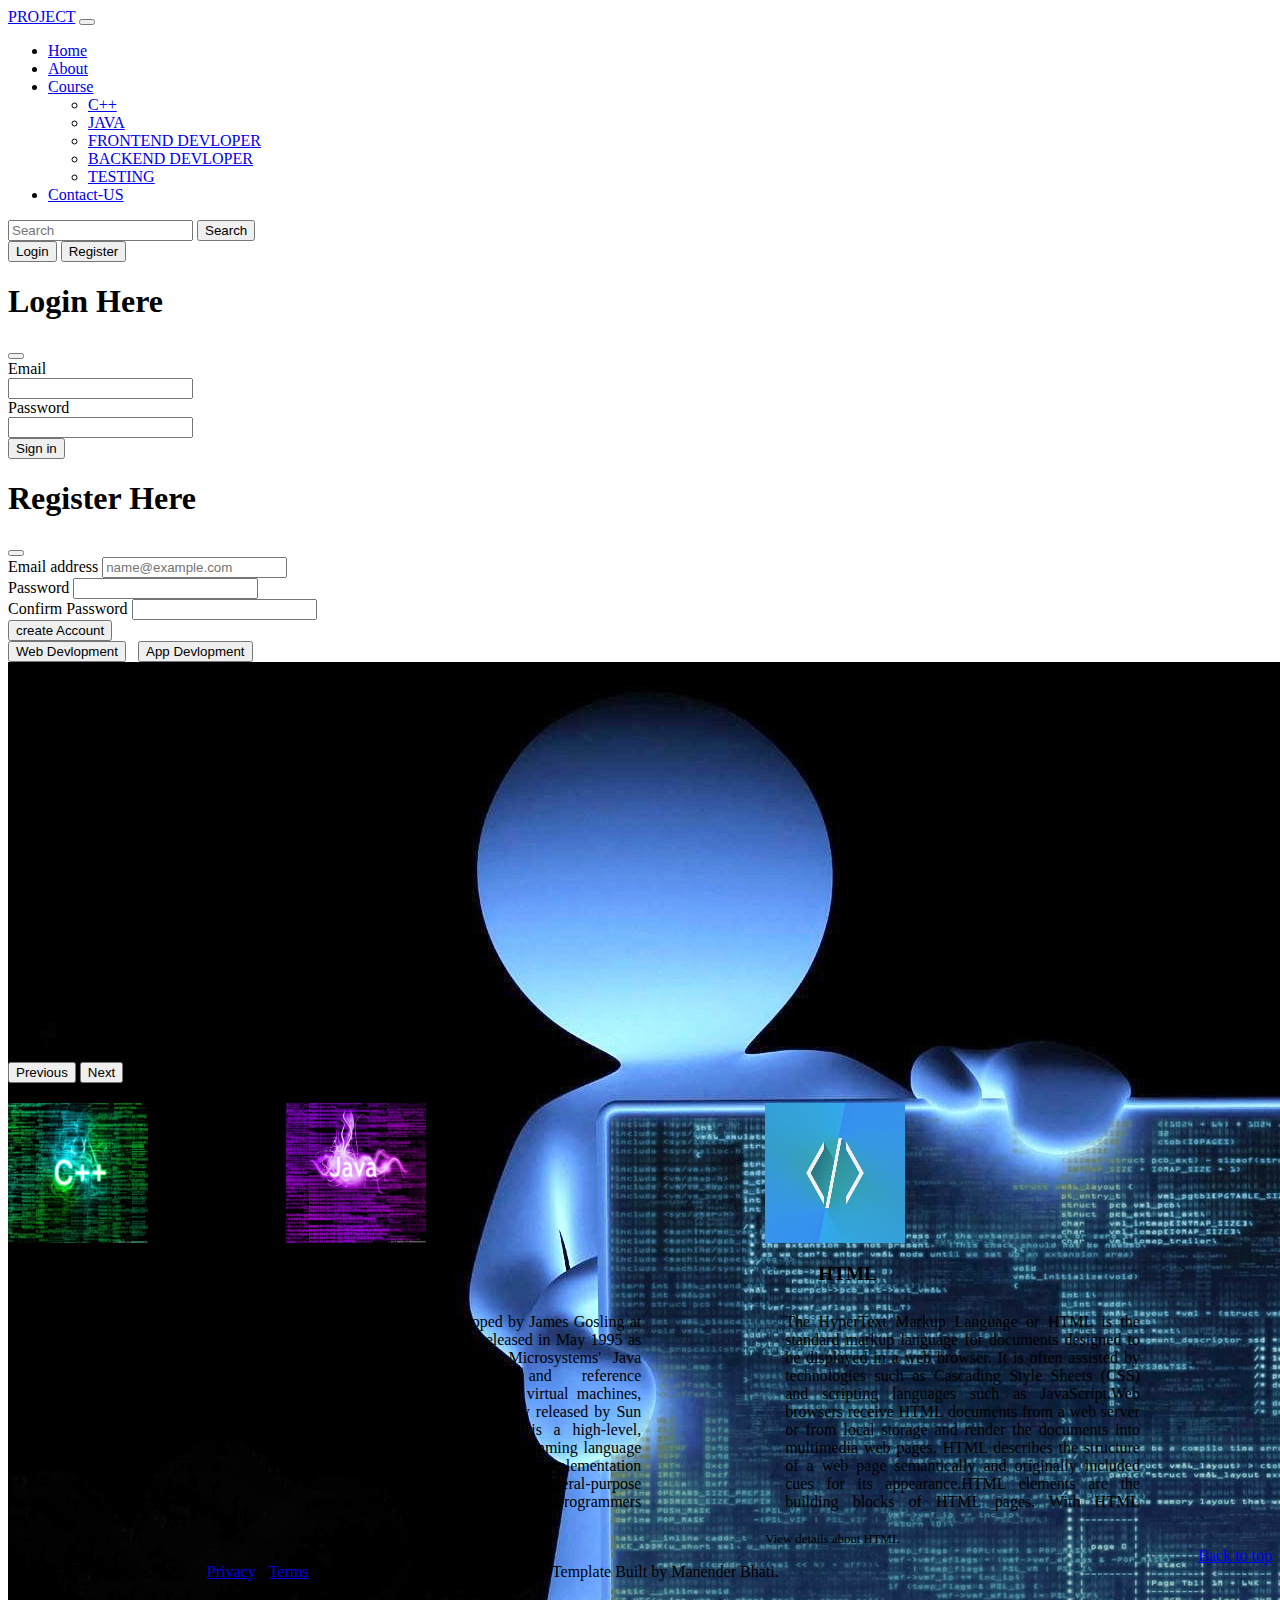
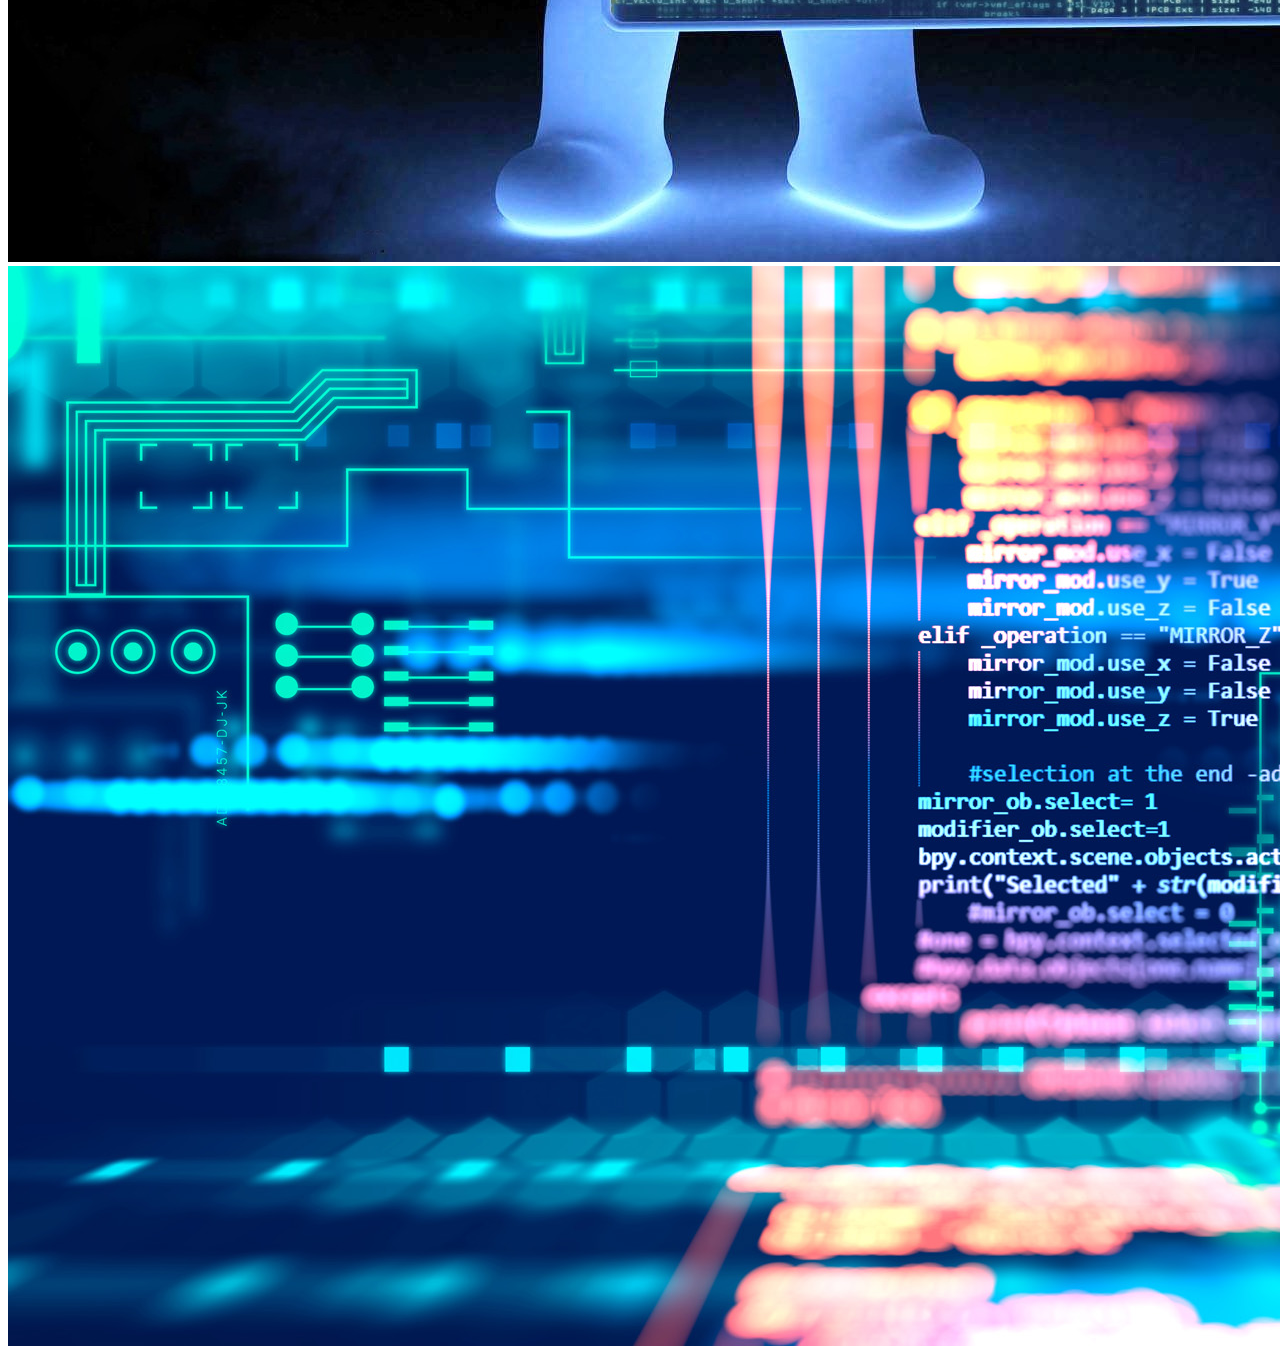
<file: index.html>
<!doctype html>
<html lang="en">

<head>
    <meta charset="utf-8">
    <meta name="viewport" content="width=device-width, initial-scale=1">
    <title>Project second</title>
    <link href="https://cdn.jsdelivr.net/npm/bootstrap@5.3.0/dist/css/bootstrap.min.css" rel="stylesheet"
        integrity="sha384-9ndCyUaIbzAi2FUVXJi0CjmCapSmO7SnpJef0486qhLnuZ2cdeRhO02iuK6FUUVM" crossorigin="anonymous">
    <link rel="stylesheet" href="index.css">
</head>

<body>
    <!-----------------------------------------------NAVIGATION SECTION --------------------------------------------->
    <nav class="navbar navbar-expand-lg bg-body-tertiary nav-bar" data-bs-theme="dark">
        <div class="container-fluid">
            <a class="navbar-brand" href="/index.html">PROJECT</a>
            <button class="navbar-toggler" type="button" data-bs-toggle="collapse"
                data-bs-target="#navbarSupportedContent" aria-controls="navbarSupportedContent" aria-expanded="false"
                aria-label="Toggle navigation">
                <span class="navbar-toggler-icon"></span>
            </button>
            <div class="collapse navbar-collapse" id="navbarSupportedContent">
                <ul class="navbar-nav me-auto mb-2 mb-lg-0">
                    <li class="nav-item">
                        <a class="nav-link active" aria-current="page" href="/index.html">Home</a>
                    </li>
                    <li class="nav-item">
                        <a class="nav-link" href="/about.html">About</a>
                    </li>
                    <li class="nav-item dropdown">
                        <a class="nav-link dropdown-toggle" href="#" role="button" data-bs-toggle="dropdown"
                            aria-expanded="false">
                            Course
                        </a>
                        <ul class="dropdown-menu">
                            <li><a class="dropdown-item" href="#">C++</a></li>
                            <li><a class="dropdown-item" href="#">JAVA</a></li>
                            <li><a class="dropdown-item" href="#">FRONTEND DEVLOPER</a></li>
                            <li><a class="dropdown-item" href="#">BACKEND DEVLOPER</a></li>
                            <li><a class="dropdown-item" href="#">TESTING </a></li>

                        </ul>
                    </li>
                    <li class="nav-item">
                        <a class="nav-link" href="/contact.html">Contact-US</a>
                    </li>

                </ul>
                <form class="d-flex" role="search">
                    <input class="form-control me-2" type="search" placeholder="Search" aria-label="Search">
                    <button class="btn btn-outline-light" type="submit">Search</button>
                </form>

                <div class="mx-2">
                    <button type="button" class="btn btn-danger" data-bs-toggle="modal" data-bs-target="#loginModal">Login</button>
                    <button type="button" class="btn btn-danger"  data-bs-toggle="modal" data-bs-target="#signupModal">Register</button>
                </div>
            </div>
        </div>
    </nav>

    <!------------------------- login modal ------------------>

  <!-- Modal -->
  <div class="modal fade" id="loginModal" tabindex="-1" aria-labelledby="loginModallabel" aria-hidden="true">
    <div class="modal-dialog">
      <div class="modal-content">
        <div class="modal-header">
          <h1 class="modal-title fs-5" id="exampleModalLabel">Login Here</h1>
          <button type="button" class="btn-close" data-bs-dismiss="modal" aria-label="Close"></button>
        </div>
        <div class="modal-body">
            <form>
                <div class="row mb-3">
                  <label for="inputEmail3" class="col-sm-2 col-form-label">Email</label>
                  <div class="col-sm-10">
                    <input type="email" class="form-control" id="inputEmail3">
                  </div>
                </div>
                <div class="row mb-3">
                  <label for="inputPassword3" class="col-sm-2 col-form-label">Password</label>
                  <div class="col-sm-10">
                    <input type="password" class="form-control" id="inputPassword3">
                  </div>
                </div>
                <div class="row mb-3">
                  <div class="col-sm-10 offset-sm-2">
                  </div>
                </div>
                <button type="submit" class="btn btn-primary">Sign in</button>
              </form>
        </div>
      </div>
    </div>
  </div>

  <!--------------------sign up------------------------>


  <!-- Modal -->
  <div class="modal fade" id="signupModal" tabindex="-1" aria-labelledby="signupModallabel" aria-hidden="true">
    <div class="modal-dialog">
      <div class="modal-content">
        <div class="modal-header">
          <h1 class="modal-title fs-5" id="exampleModalLabel">Register Here</h1>
          <button type="button" class="btn-close" data-bs-dismiss="modal" aria-label="Close"></button>
        </div>
        <div class="modal-body">
            <div class="mb-3">
                <label for="exampleFormControlInput1" class="form-label">Email address</label>
                <input type="email" class="form-control" id="exampleFormControlInput1" placeholder="name@example.com">
              </div>
              <div class="mb-3">
                <label for="exampleFormControlTextarea1" class="form-label">Password</label>
                <input class="form-control" id="exampleFormControlTextarea1" rows="3"></textarea>
              </div>
              <div class="mb-3">
                <label for="exampleFormControlTextarea1" class="form-label">Confirm Password</label>
                <input class="form-control" id="exampleFormControlTextarea1" rows="3"></textarea>
              </div>

              <button type="button" class="btn btn-success">create Account</button>
        </div>
      </div>
    </div>
  </div>

    <!-------------------------------------------------- IMAGE SECTION -------------------------------------------------->
    <div id="carouselExampleIndicators" class="carousel slide ">
        <div class="carousel-indicators">

            <button type="button" class="btn btn-success ">Web Devlopment</button>
            &nbsp;
            <button type="button" class="btn btn-danger ">App Devlopment</button>


        </div>
        <div class="carousel-inner images">
            <div class="carousel-item active ">
                <img src="front.jpg" class="d-block w-100 img-fluid">
            </div>

            <div class="carousel-item ">
                <img src="87-879470_computer-programming-coding-technology.jpg" class="d-block w-100 img-fluid"
                    alt="...">
            </div>

        </div>
        <button class="carousel-control-prev" type="button" data-bs-target="#carouselExampleIndicators"
            data-bs-slide="prev">
            <span class="carousel-control-prev-icon" aria-hidden="true">
            </span>
            <span class="visually-hidden">Previous</span>

        </button>

        <button class="carousel-control-next" type="button" data-bs-target="#carouselExampleIndicators"
            data-bs-slide="next">
            <span class="carousel-control-next-icon" aria-hidden="true"></span>
            <span class="visually-hidden">Next</span>
        </button>
    </div>

    <!------------------------------------------- heading section-------------------------- -->
    <div class="caintainer my-5 mx-5 heading">
        <div class="col-lg-4 ">
            <img src="c++.jpg" class="bd-placeholder-img rounded-circle" width="140" height="140">
            <h2 class="fw-normal center">C++</h2>
            <p>
                C++ gives programmers a high level of control over system resources and memory.
                The language was updated 4 major times in 2011, 2014, 2017, and 2020 to C++11, C++14, C++17, C++20.
                C++ is one of the world's most popular programming languages.
                C++ can be found in today's operating systems, Graphical User Interfaces, and embedded systems.
                C++ is an object-oriented programming language which gives a clear structure to programs and allows code
                to be reused, lowering development costs.
                C++ is portable and can be used to develop applications that can be adapted to multiple platforms.
                C++ is fun and easy to learn!
            </p>
            <a class="btn btn-secondary" style="font-size: 0.8rem; href=" #">View details about C++</a>




        </div>

        <div class="col-lg-4">
            <img src="java.jpg" class="bd-placeholder-img rounded-circle" width="140" height="140">
            <h2 class="fw-normal">JAVA</h2>
            <p>Java was originally developed by James Gosling at Sun Microsystems. It was released in May 1995 as a core
                component of Sun Microsystems' Java platform. The original and reference implementation Java compilers,
                virtual machines, and class libraries were originally released by Sun under proprietary licenses.Java is
                a high-level, class-based, object-oriented programming language that is designed to have as few
                implementation dependencies as possible. It is a general-purpose programming language intended to let
                programmers write once, run anywhere (WORA),[17] meaning that compiled Java code can run on all
                platforms that support Java without the need to recompile.[18] Java applications are typically compiled
                to bytecode that can run on any Java virtual machine (JVM) regardless of the underlying computer
                architecture. The syntax of Java is similar to C and C++, but has fewer low-level facilities than either
                of them. The Java runtime provides dynamic capabilities (such as reflection and runtime code
                modification) that are typically not available in traditional compiled languages. </p>
            <a class="btn btn-secondary" style="font-size: 0.8rem; href=" #">View details about JAVA </a>
        </div>


        <div class="col-lg-4">
            <img src="html.jpg" class="bd-placeholder-img rounded-circle" width="140" height="140">
            <h2 class="fw-normal">HTML</h2>
            <p> The HyperText Markup Language or HTML is the standard markup language for documents designed to be
                displayed in a web browser. It is often assisted by technologies such as Cascading Style Sheets (CSS)
                and scripting languages such as JavaScript.Web browsers receive HTML documents from a web server or from
                local storage and render the documents into multimedia web pages. HTML describes the structure of a web
                page semantically and originally included cues for its appearance.HTML elements are the building blocks
                of HTML pages. With HTML constructs, images and other objects such as interactive forms may be embedded
                into the rendered page. HTML provides a means to create structured documents by denoting structural
                semantics for text such as headings, paragraphs, lists, links, quotes, and other items. HTML elements
                are delineated by tags, written using angle brackets. Tags such as and directly introduce content into
                the page. Other tags such as and surround and provide information about document text and may include
                sub-element tags. Browsers do not display the HTML tags but use them to interpret the content of the
                page.</p>
            <a class="btn btn-secondary" style="font-size: 0.8rem; href=" #">View details about HTML</a>
        </div>
    </div>


    <footer class="py-5 text-center text-body-secondary bg-body-tertiary footer">
        <p class="term">© 2020–2024 Company, Inc. · <a href="#">Privacy</a> · <a href="#">Terms</a></p>
        <p>Blog Template Built by Manender Bhati</a>.</p>
        <p class="mb-0" style="margin:0px 3px 0px 0px">
        </p>
        <div>
            <a href="#">Back to top</a>
        </div>
    </footer>




    <script src="https://cdn.jsdelivr.net/npm/bootstrap@5.3.0/dist/js/bootstrap.bundle.min.js"
        integrity="sha384-geWF76RCwLtnZ8qwWowPQNguL3RmwHVBC9FhGdlKrxdiJJigb/j/68SIy3Te4Bkz"
        crossorigin="anonymous"></script>
</body>

</html>
</file>
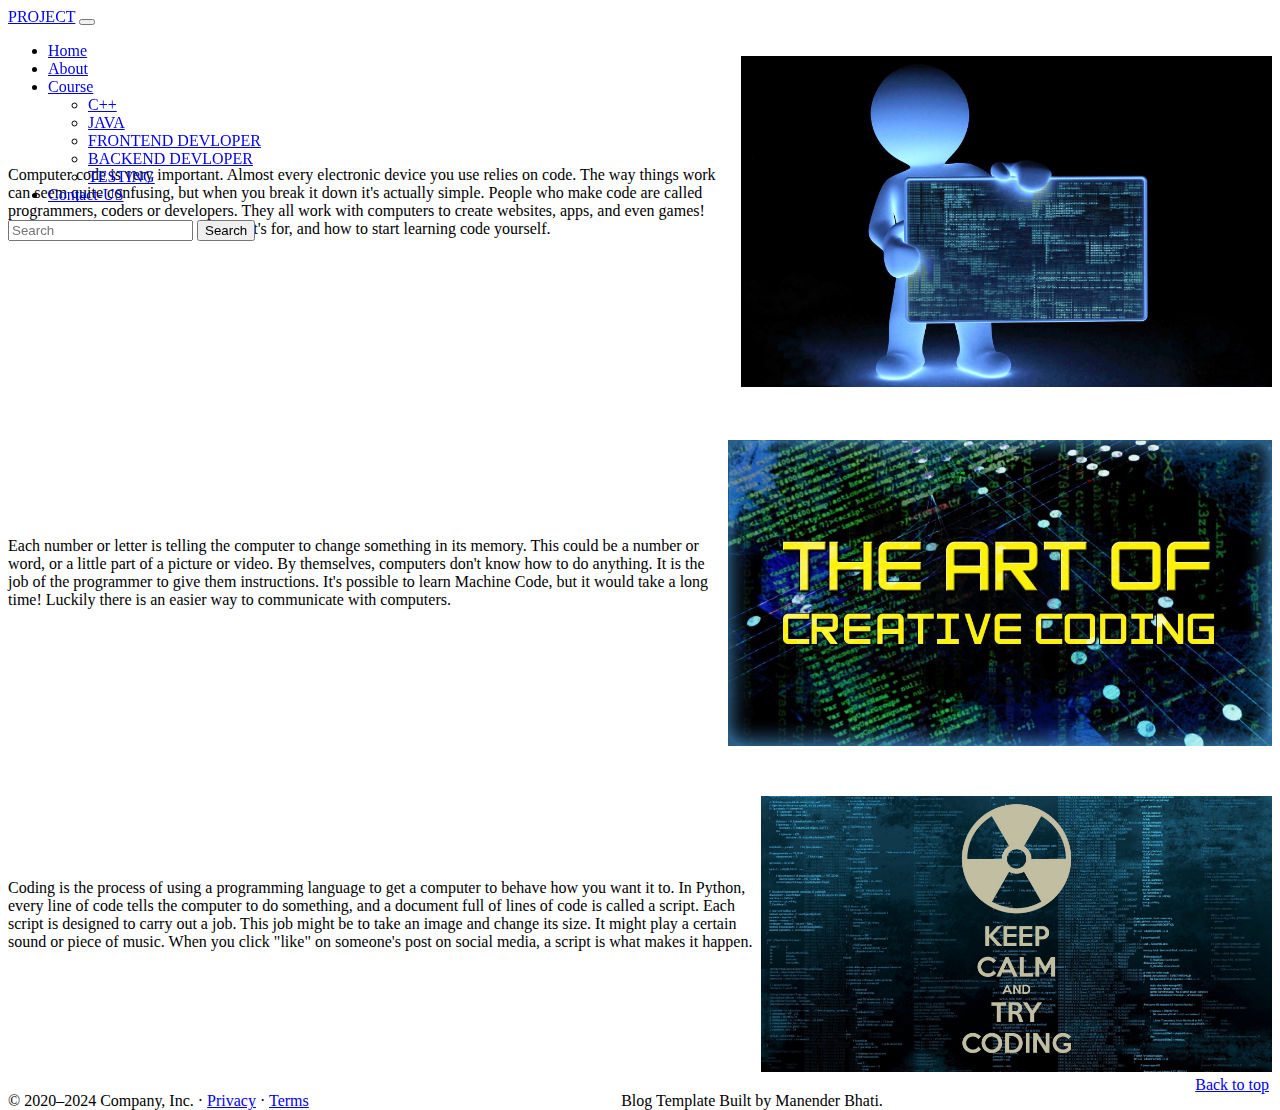
<file: about.html>
<!doctype html>
<html lang="en">

<head>
    <meta charset="utf-8">
    <meta name="viewport" content="width=device-width, initial-scale=1">
    <title>Project second</title>
    <link href="https://cdn.jsdelivr.net/npm/bootstrap@5.3.0/dist/css/bootstrap.min.css" rel="stylesheet"
        integrity="sha384-9ndCyUaIbzAi2FUVXJi0CjmCapSmO7SnpJef0486qhLnuZ2cdeRhO02iuK6FUUVM" crossorigin="anonymous">
    <link rel="stylesheet" href="about.css">
</head>

<body>
    <!-----------------------------------------------NAVIGATION SECTION --------------------------------------------->
    <nav class="navbar navbar-expand-lg bg-body-tertiary nav-bar " data-bs-theme="dark">
        <div class="container-fluid">
            <a class="navbar-brand" href="#">PROJECT</a>
            <button class="navbar-toggler" type="button" data-bs-toggle="collapse"
                data-bs-target="#navbarSupportedContent" aria-controls="navbarSupportedContent" aria-expanded="false"
                aria-label="Toggle navigation">
                <span class="navbar-toggler-icon"></span>
            </button>
            <div class="collapse navbar-collapse" id="navbarSupportedContent">
                <ul class="navbar-nav me-auto mb-2 mb-lg-0">
                    <li class="nav-item">
                        <a class="nav-link " aria-current="page" href="/index.html">Home</a>
                    </li>
                    <li class="nav-item">
                        <a class="nav-link active" href="/about.html">About</a>
                    </li>
                    <li class="nav-item dropdown">
                        <a class="nav-link dropdown-toggle" href="#" role="button" data-bs-toggle="dropdown"
                            aria-expanded="false">
                            Course
                        </a>
                        <ul class="dropdown-menu">
                            <li><a class="dropdown-item" href="#">C++</a></li>
                            <li><a class="dropdown-item" href="#">JAVA</a></li>
                            <li><a class="dropdown-item" href="#">FRONTEND DEVLOPER</a></li>
                            <li><a class="dropdown-item" href="#">BACKEND DEVLOPER</a></li>
                            <li><a class="dropdown-item" href="#">TESTING </a></li>

                        </ul>
                    </li>
                    <li class="nav-item">
                        <a class="nav-link" href="/contact.html">Contact-US</a>
                    </li>

                </ul>
                <form class="d-flex" role="search">
                    <input class="form-control me-2" type="search" placeholder="Search" aria-label="Search">
                    <button class="btn btn-outline-success" type="submit">Search</button>
                </form>
            </div>
        </div>
    </nav>

    <!---------------------- content section----------------------- -->

    <div class="caintainer">
        <div class="row featurette caintainer-con ">
            <div class="col-md-7 order-md-0">
                <h2 class="featurette-heading fw-normal lh-1"> <span class="text-body-secondary"></span></h2>
                <p class="lead">
                    Computer code is very important. Almost every electronic device you use relies on code. The way
                    things work can seem quite confusing, but when you break it down it's actually simple.
                    People who make code are called programmers, coders or developers. They all work with computers to
                    create websites, apps, and even games! Today you'll learn what code it, what it's for, and how to
                    start learning code yourself.
                </p>
            </div>
            <div class="col-md-5">
                <img src="1st.jpg" class="image">
            </div>
        </div>

        <div class="row featurette caintainer-con order-md-2">
            <div class="col-md-7 order-md-1">
                <h2 class="featurette-heading fw-normal lh-1"> <span class="text-body-secondary"></span></h2>
                <p class="lead">
                    Each number or letter is telling the computer to change something in its memory. This could be a
                    number or word, or a little part of a picture or video. By themselves, computers don't know how to
                    do anything. It is the job of the programmer to give them instructions.
                    It's possible to learn Machine Code, but it would take a long time! Luckily there is an easier way
                    to communicate with computers.
                </p>
            </div>
            <div class="col-md-5">
                <img src="2nd.jpg" class="image">
            </div>
        </div>

        <div class="row featurette caintainer-con">
            <div class="col-md-7 order-md-0">
                <h2 class="featurette-heading fw-normal lh-1"> <span class="text-body-secondary"></span></h2>
                <p class="lead">
                    Coding is the process of using a programming language to get a computer to behave how you want it
                    to. In Python, every line of code tells the computer to do something, and a document full of lines
                    of code is called a script.
                    Each script is designed to carry out a job. This job might be to take an image and change its size.
                    It might play a certain sound or piece of music. When you click "like" on someone's post on social
                    media, a script is what makes it happen.
                </p>
            </div>
            <div class="col-md-5">
                <img src="3rd.jpg" class="image">
            </div>
        </div>
    </div>

    <!-- -----------footer section------------------- -->
    <footer class="py-5 text-center text-body-secondary bg-body-tertiary footer">
        <p class="term">© 2020–2024 Company, Inc. · <a href="#">Privacy</a> · <a href="#">Terms</a></p>
        <p>Blog Template Built by Manender Bhati</a>.</p>
        <p class="mb-0" style="margin:0px 3px 0px 0px ;">
            <a href="#">Back to top</a>
        </p>

    </footer>

    <script src="https://cdn.jsdelivr.net/npm/bootstrap@5.3.0/dist/js/bootstrap.bundle.min.js"
        integrity="sha384-geWF76RCwLtnZ8qwWowPQNguL3RmwHVBC9FhGdlKrxdiJJigb/j/68SIy3Te4Bkz"
        crossorigin="anonymous"></script>
</body>

</html>
</file>
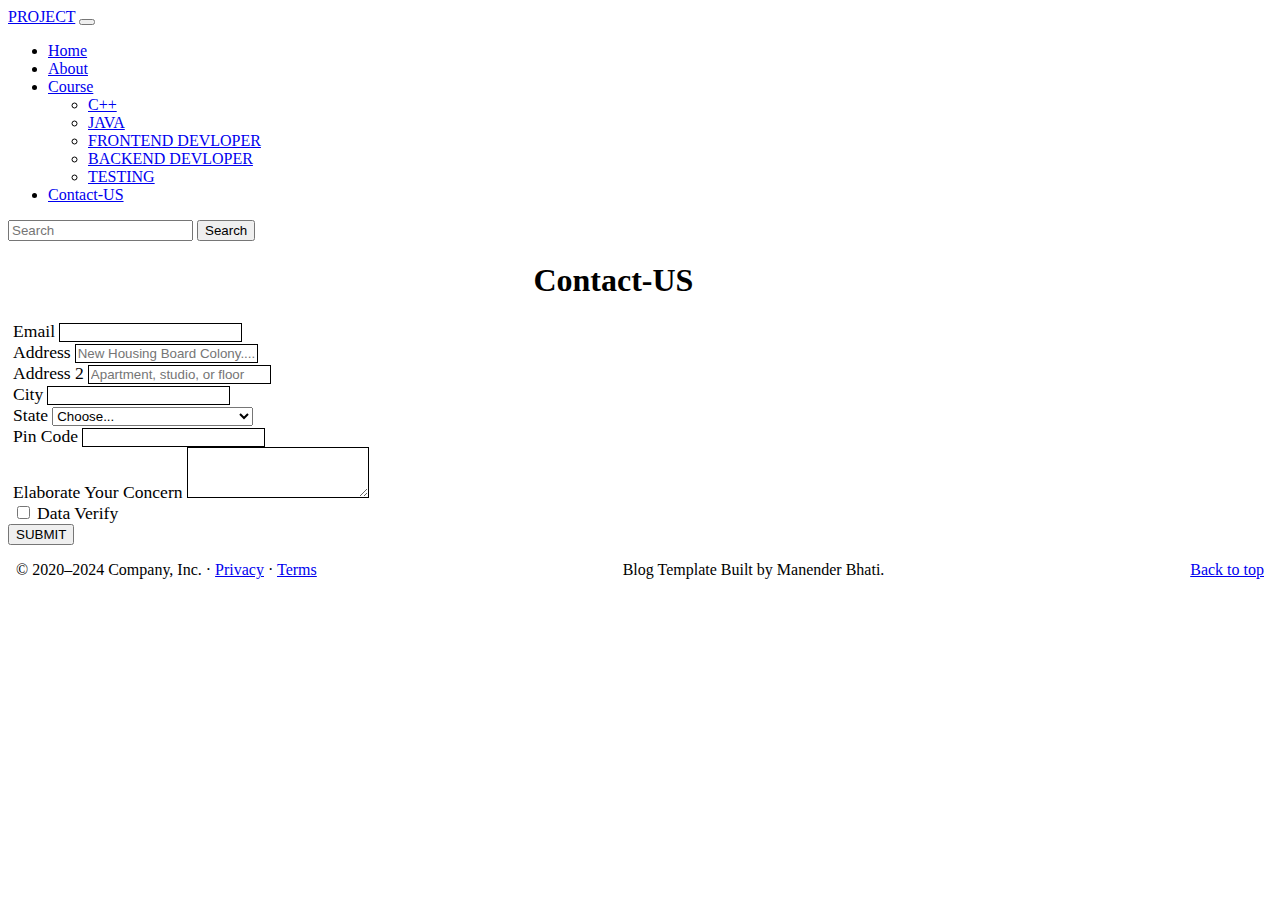
<file: contact.html>
<!doctype html>
<html lang="en">

<head>
    <meta charset="utf-8">
    <meta name="viewport" content="width=device-width, initial-scale=1">
    <title>Project second</title>
    <link href="https://cdn.jsdelivr.net/npm/bootstrap@5.3.0/dist/css/bootstrap.min.css" rel="stylesheet"
        integrity="sha384-9ndCyUaIbzAi2FUVXJi0CjmCapSmO7SnpJef0486qhLnuZ2cdeRhO02iuK6FUUVM" crossorigin="anonymous">
    <link rel="stylesheet" href="contact.css">
</head>

<body>
    <!-----------------------------------------------NAVIGATION SECTION --------------------------------------------->
    <nav class="navbar navbar-expand-lg bg-body-tertiary nav-bar " data-bs-theme="dark">
        <div class="container-fluid">
            <a class="navbar-brand" href="#">PROJECT</a>
            <button class="navbar-toggler" type="button" data-bs-toggle="collapse"
                data-bs-target="#navbarSupportedContent" aria-controls="navbarSupportedContent" aria-expanded="false"
                aria-label="Toggle navigation">
                <span class="navbar-toggler-icon"></span>
            </button>
            <div class="collapse navbar-collapse" id="navbarSupportedContent">
                <ul class="navbar-nav me-auto mb-2 mb-lg-0">
                    <li class="nav-item">
                        <a class="nav-link " aria-current="page" href="/index.html">Home</a>
                    </li>
                    <li class="nav-item">
                        <a class="nav-link" href="/about.html">About</a>
                    </li>
                    <li class="nav-item dropdown">
                        <a class="nav-link dropdown-toggle" href="#" role="button" data-bs-toggle="dropdown"
                            aria-expanded="false">
                            Course
                        </a>
                        <ul class="dropdown-menu">
                            <li><a class="dropdown-item" href="#">C++</a></li>
                            <li><a class="dropdown-item" href="#">JAVA</a></li>
                            <li><a class="dropdown-item" href="#">FRONTEND DEVLOPER</a></li>
                            <li><a class="dropdown-item" href="#">BACKEND DEVLOPER</a></li>
                            <li><a class="dropdown-item" href="#">TESTING </a></li>

                        </ul>
                    </li>
                    <li class="nav-item">
                        <a class="nav-link active" href="/contact.html">Contact-US</a>
                    </li>

                </ul>
                <form class="d-flex" role="search">
                    <input class="form-control me-2" type="search" placeholder="Search" aria-label="Search">
                    <button class="btn btn-outline-success" type="submit">Search</button>
                </form>
            </div>
        </div>
    </nav>

<!-- -------------contact section----------------------- -->
    <div class="caintainer ">
        <h1 class="contact-us">
            Contact-US
        </h1>

        <form class="row g-3 form">
            <div class="col-md-6">
              <label for="inputEmail4" class="form-label ">Email</label>
              <input type="email" class="form-control input" id="inputEmail4">
            </div>
          
            <div class="col-12">
              <label for="inputAddress" class="form-label">Address</label>
              <input type="text" class="form-control" id="inputAddress" placeholder="New Housing Board Colony........">
            </div>
            <div class="col-12">
              <label for="inputAddress2" class="form-label">Address 2</label>
              <input type="text" class="form-control" id="inputAddress2" placeholder="Apartment, studio, or floor">
            </div>
            <div class="col-md-6">
              <label for="inputCity" class="form-label">City</label>
              <input type="text" class="form-control" id="inputCity">
            </div>
            <div class="col-md-4">
              <label for="inputState" class="form-label">State</label>
              <select id="inputState" class="form-select">
                <option selected>Choose...</option>
                <option value="Andhra Pradesh">Andhra Pradesh</option>
                <option value="Andaman and Nicobar Islands">Andaman and Nicobar Islands</option>
                <option value="Arunachal Pradesh">Arunachal Pradesh</option>
                <option value="Assam">Assam</option>
                <option value="Bihar">Bihar</option>
                <option value="Chandigarh">Chandigarh</option>
                <option value="Chhattisgarh">Chhattisgarh</option>
                <option value="Dadar and Nagar Haveli">Dadar and Nagar Haveli</option>
                <option value="Daman and Diu">Daman and Diu</option>
                <option value="Delhi">Delhi</option>
                <option value="Lakshadweep">Lakshadweep</option>
                <option value="Puducherry">Puducherry</option>
                <option value="Goa">Goa</option>
                <option value="Gujarat">Gujarat</option>
                <option value="Haryana">Haryana</option>
                <option value="Himachal Pradesh">Himachal Pradesh</option>
                <option value="Jammu and Kashmir">Jammu and Kashmir</option>
                <option value="Jharkhand">Jharkhand</option>
                <option value="Karnataka">Karnataka</option>
                <option value="Kerala">Kerala</option>
                <option value="Madhya Pradesh">Madhya Pradesh</option>
                <option value="Maharashtra">Maharashtra</option>
                <option value="Manipur">Manipur</option>
                <option value="Meghalaya">Meghalaya</option>
                <option value="Mizoram">Mizoram</option>
                <option value="Nagaland">Nagaland</option>
                <option value="Odisha">Odisha</option>
                <option value="Punjab">Punjab</option>
                <option value="Rajasthan">Rajasthan</option>
                <option value="Sikkim">Sikkim</option>
                <option value="Tamil Nadu">Tamil Nadu</option>
                <option value="Telangana">Telangana</option>
                <option value="Tripura">Tripura</option>
                <option value="Uttar Pradesh">Uttar Pradesh</option>
                <option value="Uttarakhand">Uttarakhand</option>
                <option value="West Bengal">West Bengal</option>
              </select>
            </div>
            <div class="col-md-2">
              <label for="inputZip" class="form-label";">Pin Code</label>
              <input type="text" class="form-control" id="inputZip">
            </div>
            <div class="mb-3">
                <label for="exampleFormControlTextarea1" class="form-label">Elaborate Your Concern</label>
                <textarea class="form-control " id="exampleFormControlTextarea1" rows="3"></textarea>
              </div>
              <div class="form-check form-switch">
                <input class="form-check-input" type="checkbox" role="switch" id="flexSwitchCheckDefault">
                <label class="form-check-label" for="flexSwitchCheckDefault">Data Verify</label>
              </div>
            </div>
            <div class="col-12 ">
              <button type="submit" class="btn btn-primary">SUBMIT</button>
            </div>
            
          </form>
    </div>
    <!-- -----------footer section------------------- -->
    <footer class="py-5 text-center text-body-secondary bg-body-tertiary footer">
        <p class="term">© 2020–2024 Company, Inc. · <a href="#">Privacy</a> · <a href="#">Terms</a></p>
        <p>Blog Template Built by Manender Bhati</a>.</p>
        <p class="mb-0">
            <a href="#">Back to top</a>
        </p>

    </footer>

    <script src="https://cdn.jsdelivr.net/npm/bootstrap@5.3.0/dist/js/bootstrap.bundle.min.js"
        integrity="sha384-geWF76RCwLtnZ8qwWowPQNguL3RmwHVBC9FhGdlKrxdiJJigb/j/68SIy3Te4Bkz"
        crossorigin="anonymous"></script>
</body>

</html>
</file>
<file: index.css>
.nav-bar {
    position: relative;
}

.images {
    height: 400px;
}

.heading {
    display: flex;
    margin-top: 20px;
}

.heading h2 {
    font-size: 1.2rem;
    margin: 16px 0px 28px 53px;
    text-align: start;
}


.heading p {
    font-size: 1rem;
    width: 70%;
    height: 200px;
    overflow: scroll;
    text-align: justify;
    padding: 0px 20px 0px 20px;

}

.center {
    text-align: center;
}

.footer {
    height: 10px;
    display: flex;
    justify-content: space-between;

}
.form-check{
    margin-bottom: 10px;
    margin-left: 30px;
 
}
#flexCheckDefault{
    font-size:18px;
}
.form-check-label{
    font-size: 1rem;
}
</file>
<file: about.css>
.caintainer-con {
    display: flex;
    margin: 0px;
    justify-content: center;
    align-items: center;

}

.image {
    height: 20%;
    width: 100%;
    margin-top: 9%;
}

.nav-bar {
    position: fixed;
    width: 100%;
    z-index: 1;
}


.footer {
    height: 10px;
    display: flex;
    justify-content: space-between;

}
</file>
<file: contact.css>
.contact-us{
    display: flex;
    justify-content: center;
    font-size:2rem ;
}
.form input{
    border: 1px solid black;
}
.form label{
font-size: 1.1rem;
}

.footer {
    display: flex;
    justify-content: space-between;
    margin-bottom: 0px;
    padding: 0px 8px;
}
.caintainer{
    width: 95%;
    margin-left: 5px;
}
#exampleFormControlTextarea1{
    border: 1px solid black;
}
</file>
